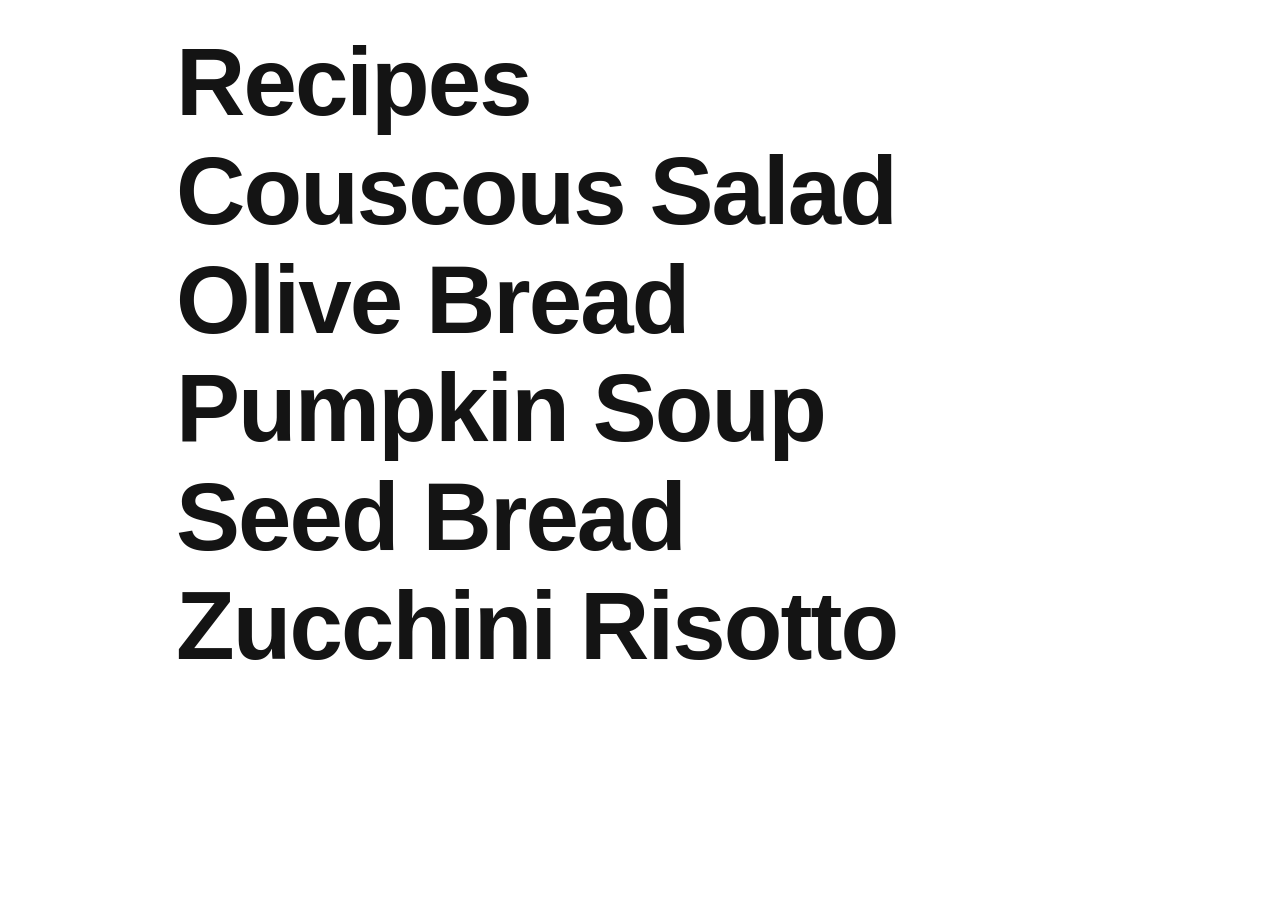
<file: index.html>
<!DOCTYPE html>
<html lang="en">
<head>
  <meta charset="UTF-8" />
  <meta name="viewport" content="width=device-width, initial-scale=1.0" />
  <title>Recipes</title>
  <link rel="stylesheet" href="css/tokens.css" />
  <link rel="stylesheet" href="css/base.css" />
  <link rel="stylesheet" href="css/components.css" />
</head>
<body>
  <div class="container">
    <header class="site-header">
      <h1 class="site-header__title">Recipes</h1>
    </header>
    <ul class="recipe-grid" id="recipe-grid"></ul>
  </div>

  <div class="modal" id="recipe-modal" hidden>
    <button class="modal__close" type="button" data-close aria-label="Close">&times;</button>
    <div class="modal__scroll" data-close>
      <div class="modal__panel" role="dialog" aria-modal="true">
        <div id="modal-content"></div>
      </div>
    </div>
  </div>

  <script src="js/recipe-render.js"></script>
  <script src="js/ingredient-refs.js"></script>
  <script src="js/home.js"></script>
</body>
</html>
</file>
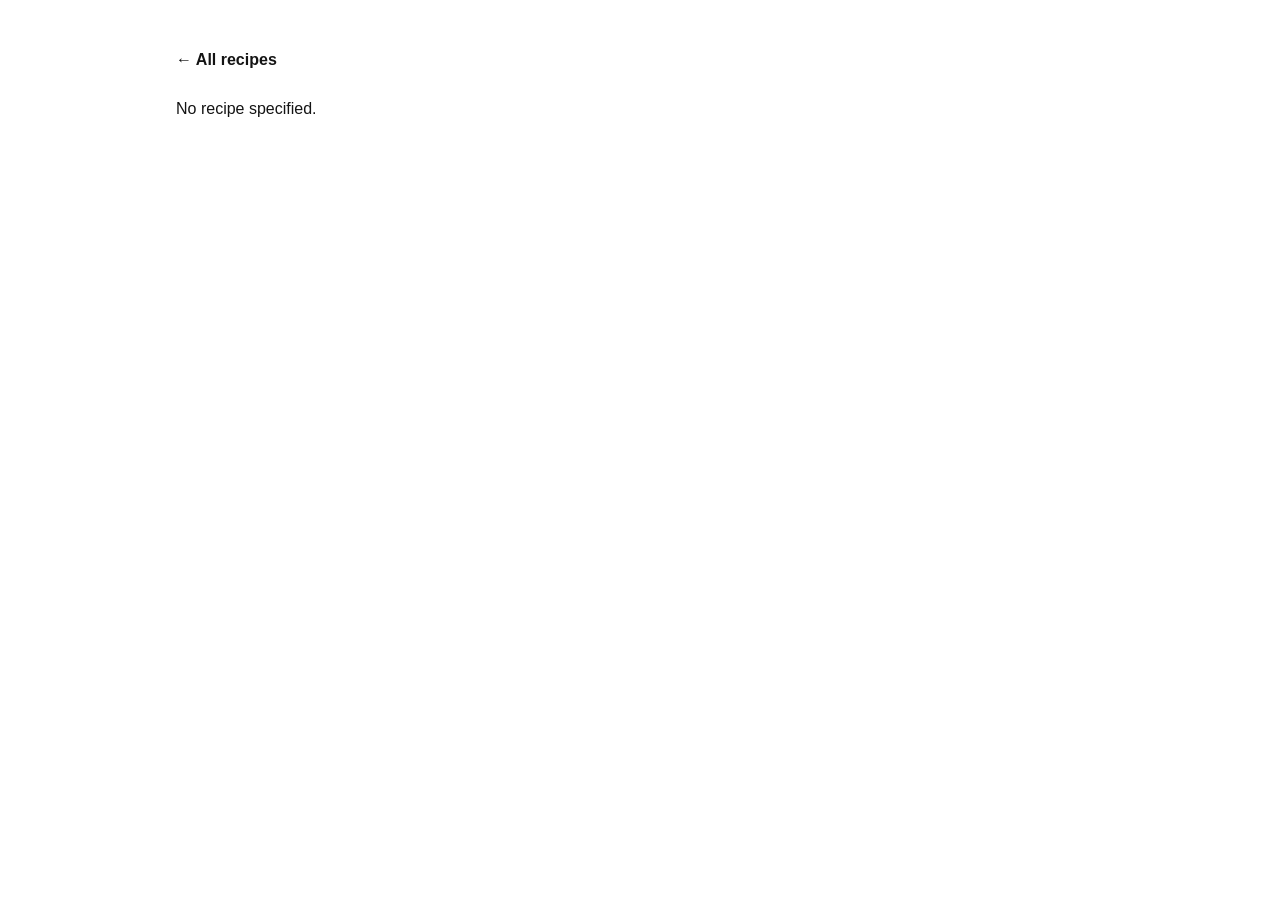
<file: recipe.html>
<!DOCTYPE html>
<html lang="en">
<head>
  <meta charset="UTF-8" />
  <meta name="viewport" content="width=device-width, initial-scale=1.0" />
  <title>Recipe — Recipes</title>
  <link rel="stylesheet" href="css/tokens.css" />
  <link rel="stylesheet" href="css/base.css" />
  <link rel="stylesheet" href="css/components.css" />
</head>
<body>
  <div class="container">
    <div class="recipe-header">
      <a class="recipe-back" href="index.html">&larr; All recipes</a>
      <div id="recipe-content">Loading&hellip;</div>
    </div>
  </div>
  <script src="js/recipe-render.js"></script>
  <script src="js/ingredient-refs.js"></script>
  <script src="js/recipe.js"></script>
</body>
</html>
</file>
<file: css/tokens.css>
:root {
  /* Color: white canvas, near-black text — color lives in imagery/tags,
     not the UI chrome. */
  --color-bg: #ffffff;
  --color-surface: #ffffff;
  --color-image-bg: #f2f2f2;
  --color-text: #141414;
  --color-text-muted: #6e6e6e;
  --color-text-faint: #bfbfbf;
  --color-backdrop: rgba(110, 110, 110, 0.6);
  --color-tag-bg: #f2f2f2;
  --color-tag-text: #141414;

  /* Type: bold, tight-tracking headlines; plain body text */
  --font-family: -apple-system, BlinkMacSystemFont, "Segoe UI", Roboto, Helvetica, Arial, sans-serif;
  --font-weight-bold: 800;
  --font-size-display: clamp(2rem, 1.4rem + 2.5vw, 3rem);
  --font-size-heading: 1.5rem;
  --font-size-body: 1rem;
  --font-size-small: 0.875rem;
  --line-height-tight: 1.05;
  --line-height-body: 1.55;
  --letter-spacing-tight: -0.02em;

  /* Spacing (4px base scale) */
  --space-1: 0.25rem;
  --space-2: 0.5rem;
  --space-3: 0.75rem;
  --space-4: 1rem;
  --space-5: 1.5rem;
  --space-6: 2rem;
  --space-7: 3rem;

  /* Shape: generous corner radii */
  --radius-sm: 10px;
  --radius-lg: 28px;
  --radius-full: 999px;

  /* Layout */
  --content-max-width: 960px;
}
</file>
<file: css/base.css>
*,
*::before,
*::after {
  box-sizing: border-box;
}

html,
body {
  height: 100%;
  overscroll-behavior-y: contain;
}

body {
  margin: 0;
  font-family: var(--font-family);
  font-size: var(--font-size-body);
  line-height: var(--line-height-body);
  color: var(--color-text);
  background: var(--color-bg);
  -webkit-font-smoothing: antialiased;
}

/* overflow:hidden alone doesn't stop iOS Safari from scrolling the body
   behind a position:fixed overlay — position:fixed here, with the JS-set
   top offset preserving scroll position, is what actually locks it. */
body.modal-open {
  position: fixed;
  width: 100%;
  overflow: hidden;
}

img {
  max-width: 100%;
  display: block;
}

a {
  color: inherit;
  text-decoration: none;
}

h1,
h2,
h3 {
  margin: 0 0 var(--space-3);
  font-weight: var(--font-weight-bold);
  line-height: var(--line-height-tight);
  letter-spacing: var(--letter-spacing-tight);
}

ul,
ol {
  margin: 0;
  padding-left: 1.25em;
}

p {
  margin: 0 0 var(--space-3);
}

.container {
  max-width: var(--content-max-width);
  margin: 0 auto;
  padding: 0 var(--space-4);
}
</file>
<file: css/components.css>
/* Site header */
.site-header {
  padding: var(--space-6) 0 var(--space-4);
}

.site-header__title {
  font-size: calc(var(--font-size-display) * 1.5);
  margin-bottom: 0;
}

/* Recipe list */
.recipe-grid {
  list-style: none;
  margin: 0 0 20vh;
  padding: 0;
  display: flex;
  flex-direction: column;
  gap: var(--space-4);
}

.recipe-row {
  position: relative;
  display: block;
}

.recipe-row__name {
  display: block;
  padding-left: 100px;
  font-size: calc(var(--font-size-display) * 1.5);
  font-weight: var(--font-weight-bold);
  letter-spacing: var(--letter-spacing-tight);
  line-height: var(--line-height-tight);
  color: var(--color-text);
  transition: color 0.15s ease;
}

/* Mobile: thumbnails are always visible, tilted per-recipe. Hovering one
   row fades every other row's name and washes out its thumbnail with an
   opaque white overlay — not transparency, so overlapping thumbnails
   never blend into each other. */
.recipe-row__thumb {
  position: absolute;
  top: 50%;
  left: 0;
  width: 90px;
  overflow: hidden;
  border-radius: var(--radius-sm);
  background: var(--color-image-bg);
  border: 3px solid var(--color-bg);
  opacity: 1;
  transform: translateY(-50%) rotate(var(--rotate, 0deg));
  transition: opacity 0.15s ease;
  z-index: 0;
}

.recipe-row:hover .recipe-row__thumb {
  z-index: 1;
}

.recipe-row__thumb img {
  display: block;
  width: 100%;
  height: auto;
}

.recipe-row__thumb::after {
  content: "";
  position: absolute;
  inset: 0;
  background: var(--color-bg);
  opacity: 0;
  transition: opacity 0.15s ease;
}

.recipe-grid:hover .recipe-row:not(:hover) .recipe-row__name {
  color: var(--color-text-faint);
}

.recipe-grid:hover .recipe-row:not(:hover) .recipe-row__thumb::after {
  opacity: 0.75;
}

/* Desktop: text-only list by default, at 2x the font size; hovering a row
   reveals just that row's tilted photo right after the text. The thumb
   stays position:absolute (out of flow) here too — same as mobile — so
   its height never affects row spacing; it's free to overlap the
   recipe names above/below when revealed instead of pushing them apart. */
@media (min-width: 768px) {
  .site-header {
    padding-bottom: var(--space-2);
  }

  .site-header__title {
    font-size: calc(var(--font-size-display) * 2);
  }

  .recipe-grid {
    gap: var(--space-2);
  }

  .recipe-row {
    display: inline-block;
  }

  .recipe-row__name {
    padding-left: 0;
    font-size: calc(var(--font-size-display) * 2);
  }

  .recipe-row__break {
    display: none;
  }

  .recipe-row__thumb {
    top: 50%;
    right: auto;
    left: 100%;
    margin-left: var(--space-4);
    width: 180px;
    border: none;
    transform: translateY(-50%) rotate(var(--rotate, 0deg));
    opacity: 0;
  }

  .recipe-row:hover .recipe-row__thumb {
    opacity: 1;
  }
}

.tag {
  display: inline-block;
  background: var(--color-tag-bg);
  color: var(--color-tag-text);
  font-size: var(--font-size-small);
  padding: var(--space-1) var(--space-2);
  border-radius: var(--radius-sm);
}

/* Recipe page */
.recipe-header {
  padding: var(--space-7) 0;
}

.recipe-body {
  padding-bottom: var(--space-7);
}

.recipe-back {
  display: inline-block;
  margin-bottom: var(--space-5);
  color: var(--color-text);
  font-weight: var(--font-weight-bold);
}

.recipe-header-row {
  display: flex;
  align-items: center;
  gap: var(--space-4);
  margin-bottom: var(--space-6);
}

.recipe-photo {
  width: 110px;
  height: auto;
  background: var(--color-image-bg);
  border-radius: var(--radius-sm);
  flex-shrink: 0;
  transform: rotate(var(--rotate, 0deg));
}

.recipe-title {
  min-width: 0;
  margin-bottom: 0;
  font-size: calc(var(--font-size-display) * 1.5);
}

@media (min-width: 768px) {
  .recipe-title {
    font-size: calc(var(--font-size-display) * 2);
  }

  .recipe-photo {
    width: 180px;
  }
}

.recipe-meta {
  display: block;
  color: var(--color-text-muted);
  font-size: var(--font-size-small);
}

.recipe-tags {
  display: flex;
  flex-wrap: wrap;
  gap: var(--space-1);
}

/* Mobile: tags on their own line, then prep/cook/servings below.
   Desktop: tags and meta share a single line. */
.recipe-info {
  display: flex;
  flex-direction: column;
  gap: var(--space-2);
  margin-bottom: var(--space-6);
}

@media (min-width: 768px) {
  .recipe-info {
    flex-direction: row;
    align-items: center;
    gap: var(--space-3);
  }
}

/* Mobile: Ingredients then Instructions stacked, normal page flow/scroll. */
.recipe-split {
  display: flex;
  flex-direction: column;
  gap: var(--space-6);
}

.recipe-pane {
  flex: 1;
  min-width: 0;
}

.recipe-pane__title {
  font-size: var(--font-size-heading);
  margin-bottom: var(--space-4);
}

.recipe-pane ul {
  list-style: none;
  padding-left: 0;
}

.recipe-pane li + li {
  margin-top: var(--space-2);
}

.ingredient-item {
  display: flex;
  align-items: flex-start;
  gap: var(--space-2);
  cursor: pointer;
}

.ingredient-item__checkbox {
  flex-shrink: 0;
  width: 18px;
  height: 18px;
  margin-top: 0.2em;
  accent-color: var(--color-text);
  cursor: pointer;
}

.ingredient-item__checkbox:checked + .ingredient-item__text {
  font-style: italic;
  text-decoration: line-through;
}

.ingredient-section {
  font-size: var(--font-size-body);
  margin: var(--space-4) 0 var(--space-2);
}

.ingredient-section:first-child {
  margin-top: 0;
}

/* Instructions: first mention of a referenced ingredient gets a dotted
   underline; hovering (desktop) or tapping/focusing (mobile, keyboard)
   shows the matching ingredient line(s) in a floating tooltip. */
.ingredient-ref {
  text-decoration: underline;
  text-decoration-style: dotted;
  text-decoration-color: var(--color-text-muted);
  text-underline-offset: 3px;
  cursor: pointer;
}

.ingredient-ref:hover,
.ingredient-ref:focus-visible {
  background: var(--color-tag-bg);
}

.ingredient-tooltip {
  position: fixed;
  z-index: 200;
  max-width: 280px;
  padding: var(--space-2) var(--space-3);
  border-radius: var(--radius-sm);
  background: var(--color-text);
  color: var(--color-bg);
  font-size: var(--font-size-small);
  line-height: var(--line-height-body);
  box-shadow: 0 8px 24px rgba(0, 0, 0, 0.25);
}

.ingredient-tooltip div + div {
  margin-top: var(--space-1);
}

.ingredient-tooltip::after {
  content: "";
  position: absolute;
  left: var(--arrow-offset, 50%);
  top: 100%;
  width: 12px;
  height: 8px;
  margin-left: -6px;
  background: var(--color-text);
  clip-path: polygon(0 0, 100% 0, 50% 100%);
}

.ingredient-tooltip--below::after {
  top: auto;
  bottom: 100%;
  clip-path: polygon(50% 0, 100% 100%, 0 100%);
}

/* Desktop: two columns side by side, Instructions gets more room
   (1/3 Ingredients, 2/3 Instructions) since it's denser prose. */
@media (min-width: 768px) {
  .recipe-split {
    flex-direction: row;
    gap: var(--space-6);
  }

  .recipe-pane:first-child {
    flex: 1;
  }

  .recipe-pane:last-child {
    flex: 2;
  }
}

.recipe-notes {
  margin-top: var(--space-6);
}

.recipe-notes__title {
  font-size: var(--font-size-heading);
  margin-bottom: var(--space-4);
}

/* Recipe modal: full screen on mobile with a close X. On desktop, a
   centered 80%-width panel sized to its content with a mid-grey backdrop,
   closable by clicking outside. .modal__scroll doubles as the backdrop
   (its own background, not a separate element) since it's the thing that
   visually spans the full viewport — a separate backdrop layer would sit
   underneath it and never receive the click. It also owns the scrollbar
   instead of .modal__panel, so overflow scrolls the whole viewport edge
   rather than clipping inside the rounded panel. */
.modal {
  position: fixed;
  inset: 0;
  z-index: 100;
}

/* Mobile's panel is edge-to-edge, so this tint is normally hidden behind
   it — it only shows up if the panel's edges briefly separate from the
   viewport during an iOS rubber-band bounce, which is at least a plain
   dark background if that happens rather than a flash of the homepage. */
.modal__scroll {
  position: relative;
  height: 100%;
  overflow-y: auto;
  overscroll-behavior-y: contain;
  background: var(--color-backdrop);
}

.modal__panel {
  position: relative;
  min-height: 100%;
  background: var(--color-surface);
  padding: var(--space-4);
}

/* Mobile: push the recipe content down before the photo starts. Lives on
   the content wrapper (not .modal__panel) so it doesn't shift the
   fixed-position close button. */
#modal-content {
  padding-top: 5vh;
}

/* position:fixed (not absolute) and a sibling of .modal__scroll, not a
   descendant of the scrolling .modal__panel — otherwise it scrolls away
   with the content instead of staying put on screen. z-index is required
   here: both this and .modal__scroll are positioned with no explicit
   z-index, and .modal__scroll comes later in the DOM, so without this it
   silently wins the paint order and its opaque panel covers the button. */
.modal__close {
  position: fixed;
  z-index: 1;
  top: var(--space-4);
  right: var(--space-4);
  display: flex;
  align-items: center;
  justify-content: center;
  width: 40px;
  height: 40px;
  border: none;
  border-radius: var(--radius-full);
  background: var(--color-image-bg);
  color: var(--color-text);
  font-size: 1.5rem;
  line-height: 1;
  cursor: pointer;
}

@media (min-width: 768px) {
  .modal__panel {
    width: 80%;
    min-height: 0;
    margin: 10vh auto;
    border-radius: var(--radius-lg);
    padding: var(--space-6);
  }

  /* .modal__panel is 80% wide, centered (10% each side) with a 10vh top
     margin — matching that here keeps the button visually anchored to
     the panel's corner instead of jumping to the browser window's edge,
     even though it's now fixed to the viewport, not the panel. */
  .modal__close {
    top: calc(10vh + var(--space-6));
    right: calc(10% + var(--space-6));
  }

  #modal-content {
    padding-top: 0;
  }
}
</file>
